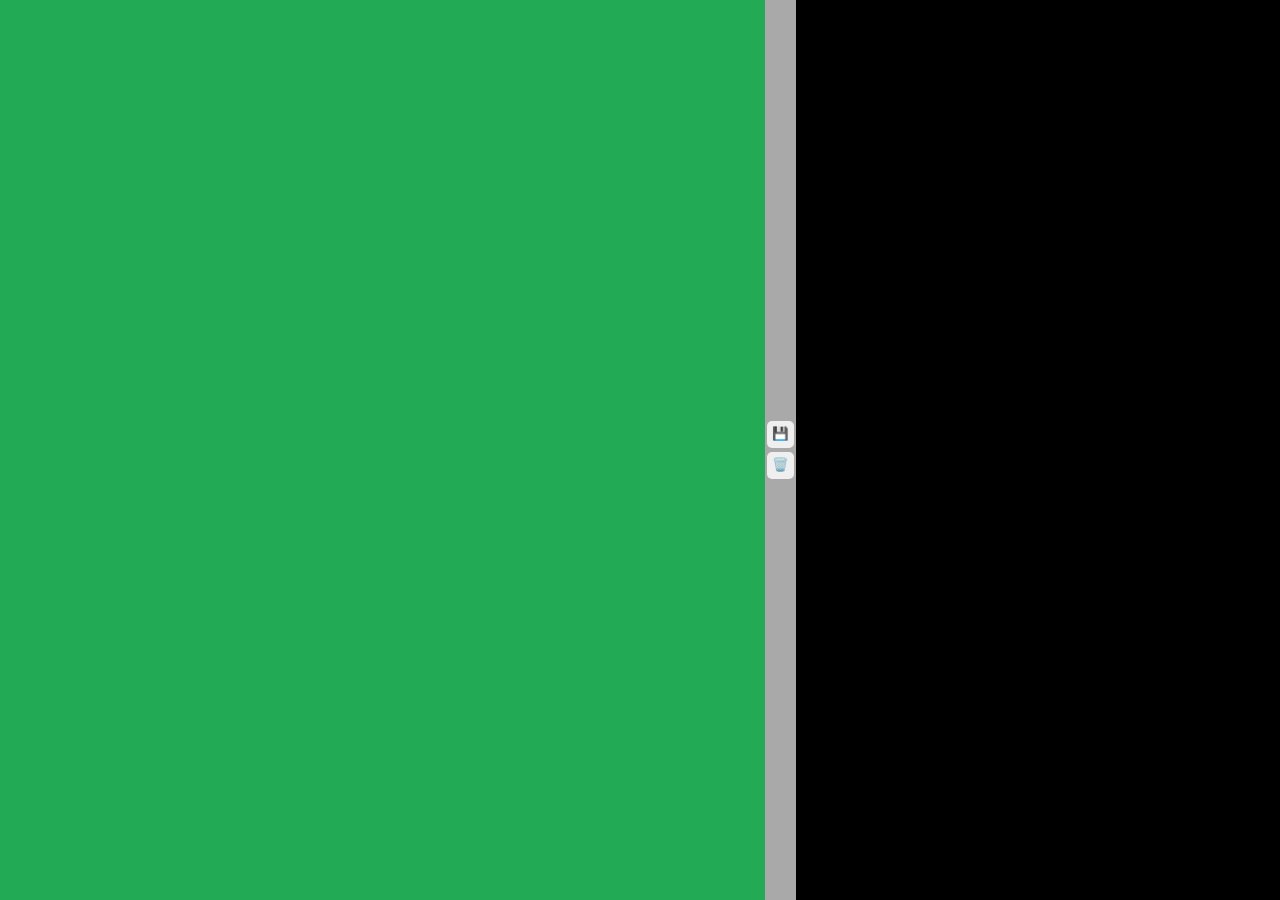
<file: index.html>
<!DOCTYPE html>
<html lang="en">

<head>
  <meta charset="UTF-8">
  <meta name="viewport" content="width=device-width, initial-scale=1.0">
  <title>Self-driving car - No Libraries</title>
  <link rel="stylesheet" href="style.css">
</head>

<body>

  <canvas id="carCanvas"></canvas>
  <div id="verticalButtons">
    <button onclick="save()">💾</button>
    <button onclick="discard()">🗑️</button>
  </div>
  <canvas id="networkCanvas"></canvas>
  <script src="world/js/world.js"></script>
  <script src="world/js/viewport.js"></script>
  <script src="world/js/markings/marking.js"></script>
  <script src="world/js/markings/stop.js"></script>
  <script src="world/js/markings/start.js"></script>
  <script src="world/js/markings/crossing.js"></script>
  <script src="world/js/markings/parking.js"></script>
  <script src="world/js/markings/light.js"></script>
  <script src="world/js/markings/target.js"></script>
  <script src="world/js/markings/yield.js"></script>
  <script src="world/js/editors/markingEditor.js"></script>
  <script src="world/js/editors/graphEditor.js"></script>
  <script src="world/js/editors/crossingEditor.js"></script>
  <script src="world/js/editors/stopEditor.js"></script>
  <script src="world/js/editors/startEditor.js"></script>
  <script src="world/js/editors/parkingEditor.js"></script>
  <script src="world/js/editors/lightEditor.js"></script>
  <script src="world/js/editors/targetEditor.js"></script>
  <script src="world/js/editors/yieldEditor.js"></script>
  <script src="world/js/items/tree.js"></script>
  <script src="world/js/items/building.js"></script>
  <script src="world/js/math/utils.js"></script>
  <script src="world/js/math/graph.js"></script>
  <script src="world/js/primitives/point.js"></script>
  <script src="world/js/primitives/segment.js"></script>
  <script src="world/js/primitives/polygon.js"></script>
  <script src="world/js/primitives/envelope.js"></script>
  <script src="visualizer.js"></script>
  <script src="network.js"></script>
  <script src="sensor.js"></script>
  <script src="utils.js"></script>
  <script src="controls.js"></script>
  <script src="car.js"></script>
  <script src="main.js"></script>
</body>

</html>
</file>
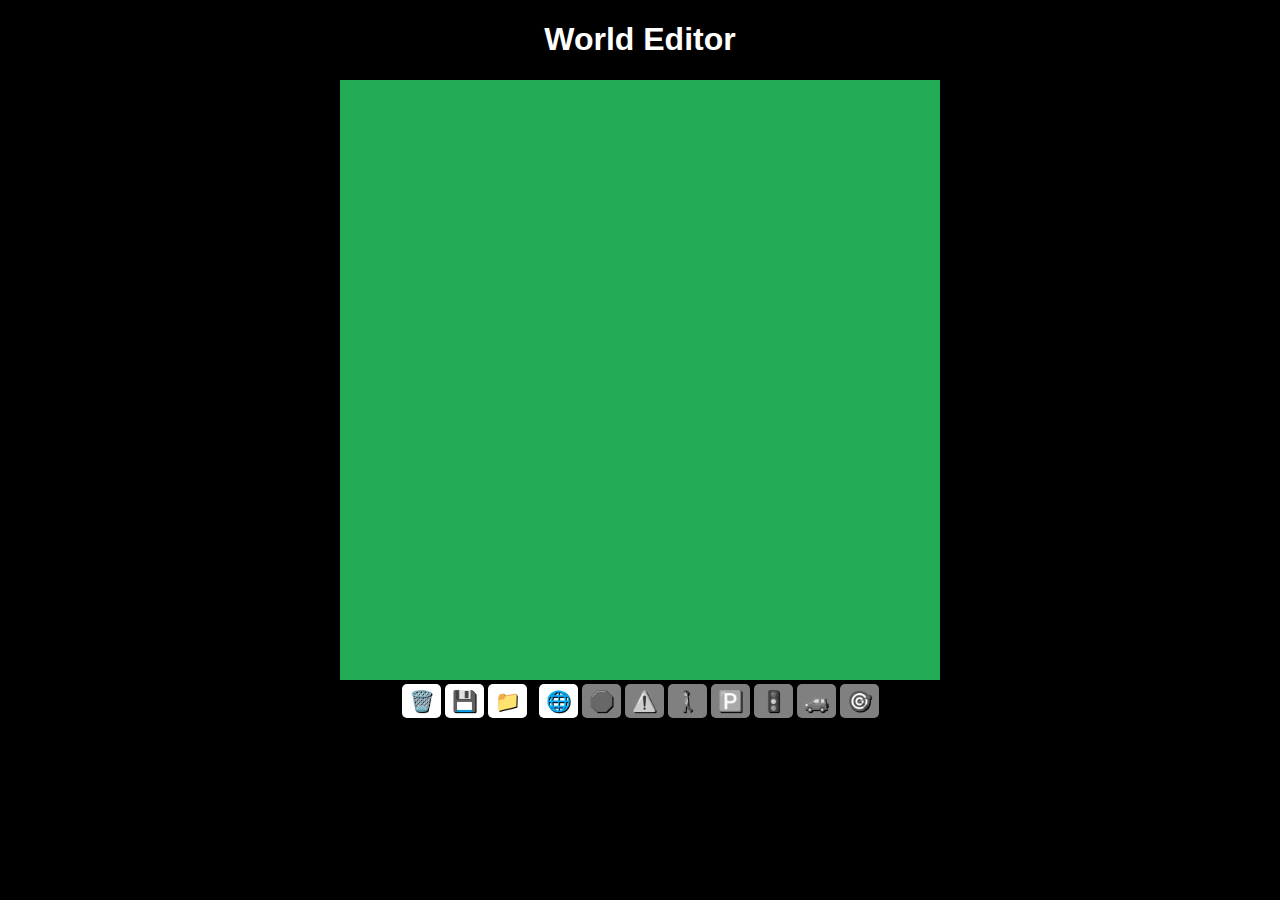
<file: world/index.html>
<!DOCTYPE html>
<html>

<head>
  <title>World Editor</title>
  <link rel="stylesheet" href="styles.css" />
</head>

<body>
  <h1>World Editor</h1>
  <canvas id="myCanvas"></canvas>
  <div id="controls">
    <button onclick="dispose()">🗑️</button>
    <button onclick="save()">💾</button>
    <label for="fileInput" class="file-input-label">
      📁
      <input type="file" id="fileInput" accpet=".world" onchange="load(event)">
    </label>
    &nbsp;
    <button id="graphBtn" onclick="setMode('graph')">🌐</button>
    <button id="stopBtn" onclick="setMode('stop')">🛑</button>
    <button id="yieldBtn" onclick="setMode('yield')">⚠️</button>
    <button id="crossingBtn" onclick="setMode('crossing')">🚶</button>
    <button id="parkingBtn" onclick="setMode('parking')">🅿️</button>
    <button id="lightBtn" onclick="setMode('light')">🚦</button>
    <button id="startBtn" onclick="setMode('start')">🚙</button>
    <button id="targetBtn" onclick="setMode('target')">🎯</button>
  </div>

  <script src="js/world.js"></script>
  <script src="js/viewport.js"></script>
  <script src="js/markings/marking.js"></script>
  <script src="js/markings/stop.js"></script>
  <script src="js/markings/start.js"></script>
  <script src="js/markings/crossing.js"></script>
  <script src="js/markings/parking.js"></script>
  <script src="js/markings/light.js"></script>
  <script src="js/markings/target.js"></script>
  <script src="js/markings/yield.js"></script>
  <script src="js/editors/markingEditor.js"></script>
  <script src="js/editors/graphEditor.js"></script>
  <script src="js/editors/crossingEditor.js"></script>
  <script src="js/editors/stopEditor.js"></script>
  <script src="js/editors/startEditor.js"></script>
  <script src="js/editors/parkingEditor.js"></script>
  <script src="js/editors/lightEditor.js"></script>
  <script src="js/editors/targetEditor.js"></script>
  <script src="js/editors/yieldEditor.js"></script>
  <script src="js/items/tree.js"></script>
  <script src="js/items/building.js"></script>
  <script src="js/math/utils.js"></script>
  <script src="js/math/graph.js"></script>
  <script src="js/primitives/point.js"></script>
  <script src="js/primitives/segment.js"></script>
  <script src="js/primitives/polygon.js"></script>
  <script src="js/primitives/envelope.js"></script>
  <script>
    myCanvas.width = 600;
    myCanvas.height = 600;

    const ctx = myCanvas.getContext("2d");

    const worldString = localStorage.getItem("world");
    const worldInfo = worldString ? JSON.parse(worldString) : null;
    let world = worldInfo ?
      World.load(worldInfo) : new World(new Graph())
    const graph = world.graph;

    const viewport = new Viewport(myCanvas, world.zoom, world.offset);

    const tools = {
      graph: { button: graphBtn, editor: new GraphEditor(viewport, graph) },
      stop: { button: stopBtn, editor: new StopEditor(viewport, world) },
      crossing: { button: crossingBtn, editor: new CrossingEditor(viewport, world) },
      start: { button: startBtn, editor: new StartEditor(viewport, world) },
      parking: { button: parkingBtn, editor: new ParkingEditor(viewport, world) },
      light: { button: lightBtn, editor: new LightEditor(viewport, world) },
      target: { button: targetBtn, editor: new TargetEditor(viewport, world) },
      yield: { button: yieldBtn, editor: new YieldEditor(viewport, world) },
    };

    let oldGraphHash = graph.hash();

    setMode("graph");

    animate();

    function animate() {
      viewport.reset();
      if (graph.hash() != oldGraphHash) {
        world.generate();
        oldGraphHash = graph.hash();
      }
      const viewPoint = scale(viewport.getOffset(), -1);
      world.draw(ctx, viewPoint);
      ctx.globalAlpha = 0.3;
      for (const tool of Object.values(tools)) {
        tool.editor.display();
      }
      requestAnimationFrame(animate);
    }

    function dispose() {
      tools["graph"].editor.dispose();
      world.markings.length = 0;
    }

    function save() {
      world.zoom = viewport.zoom;
      world.offset = viewport.offset;

      const element = document.createElement("a");
      element.setAttribute(
        "href",
        "data:application/json;charset=utf-8," +
        encodeURIComponent(JSON.stringify(world))
      );

      const fileName = "name.world";
      element.setAttribute("download", fileName);

      element.click();

      localStorage.setItem("world", JSON.stringify(world));
    }

    function load(event) {
      const file = event.target.files[0];

      if (!file) {
        alert("No file selected!");
        return;
      }

      const reader = new FileReader();
      reader.readAsText(file);

      reader.onload = (event) => {
        const fileContent = event.target.result;
        const jsonData = JSON.parse(fileContent);
        world = World.load(jsonData);
        localStorage.setItem("world", JSON.stringify(world));
        location.reload();
      }
    }

    function setMode(mode) {
      dissableEditors();
      tools[mode].button.style.backgroundColor = "white";
      tools[mode].button.style.filter = "";
      tools[mode].editor.enable();
    }

    function dissableEditors() {
      for (const tool of Object.values(tools)) {
        tool.button.style.backgroundColor = "gray";
        tool.button.style.filter = "grayscale(100%)";
        tool.editor.disable();
      }
    }
  </script>
</body>

</html>
</file>
<file: style.css>
body {
  margin: 0;
  background: darkgray;
  overflow: hidden;
  display: flex;
  justify-content: center;
  align-items: center;
}

#verticalButtons {
  display: flex;
  flex-direction: column;
}

button {
  border: none;
  border-radius: 5px;
  padding: 5px 5px 7px 5px;
  margin: 2px;
  cursor: pointer;
}

button:hover {
  background: blue;
}

#carCanvas {
  background: #2a5;
}

#networkCanvas {
  background: black;
}
</file>
<file: world/styles.css>
body {
  background-color: black;
  text-align: center;
}

h1 {
  color: white;
  font-family: Arial, Helvetica, sans-serif;
}

#myCanvas {
  background-color: #2a5;
}

.file-input-label,
button {
  display: inline-block;
  background-color: white;
  font-size: 20px;
  padding: 5px 7px;
  border: none;
  border-radius: 5px;
  text-shadow: 1px 1px black;
}

input[type="file"] {
  display: none;
}
</file>
